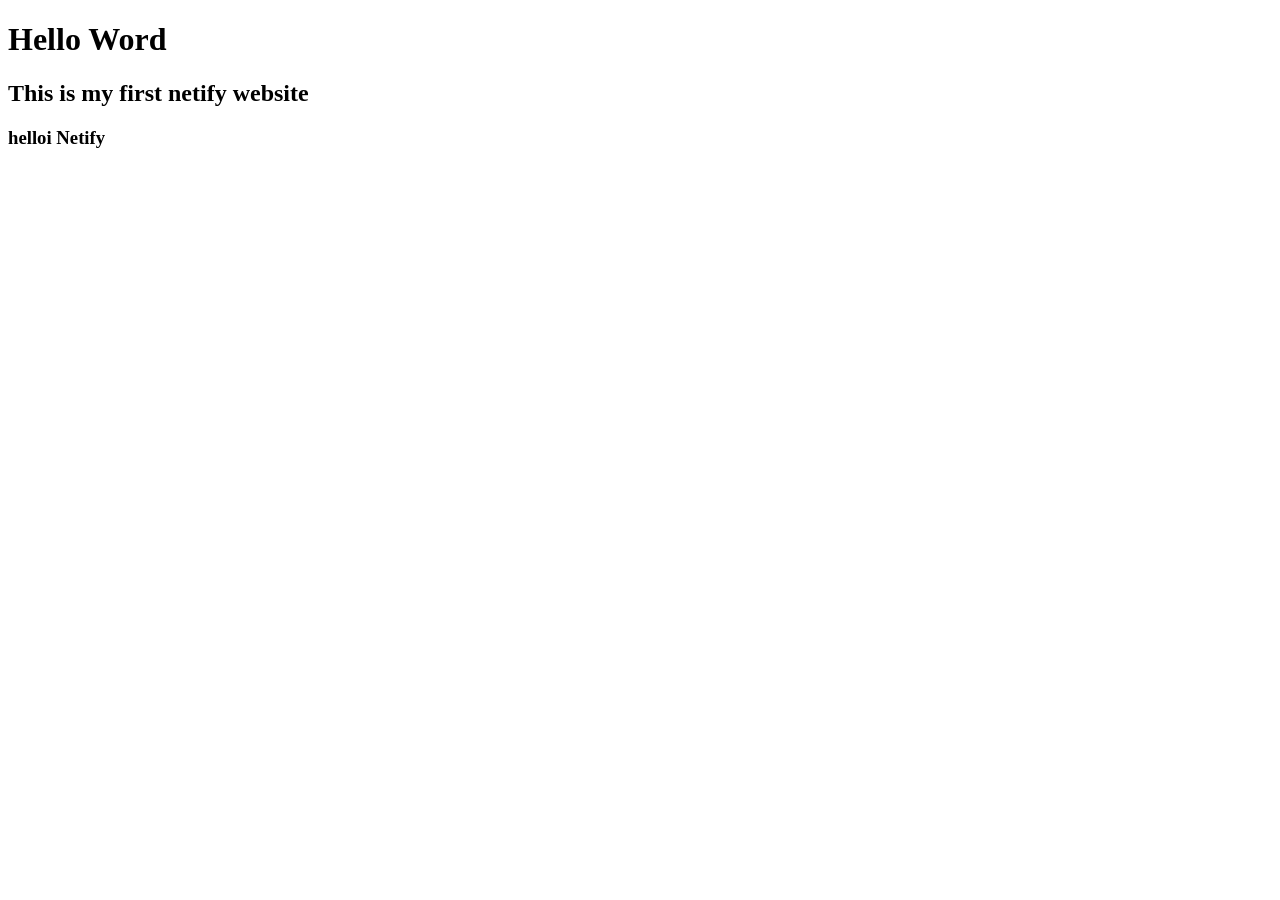
<file: index.html>
<!DOCTYPE html>
<html lang="en">
<head>
    <meta charset="UTF-8">
    <meta name="viewport" content="width=device-width, initial-scale=1.0">
    <title>Document</title>
</head>
<body>
    <h1>Hello Word</h1>
    <h2>This is my first netify website</h2>
    <h3>helloi Netify</h3>
</body>
</html>
</file>
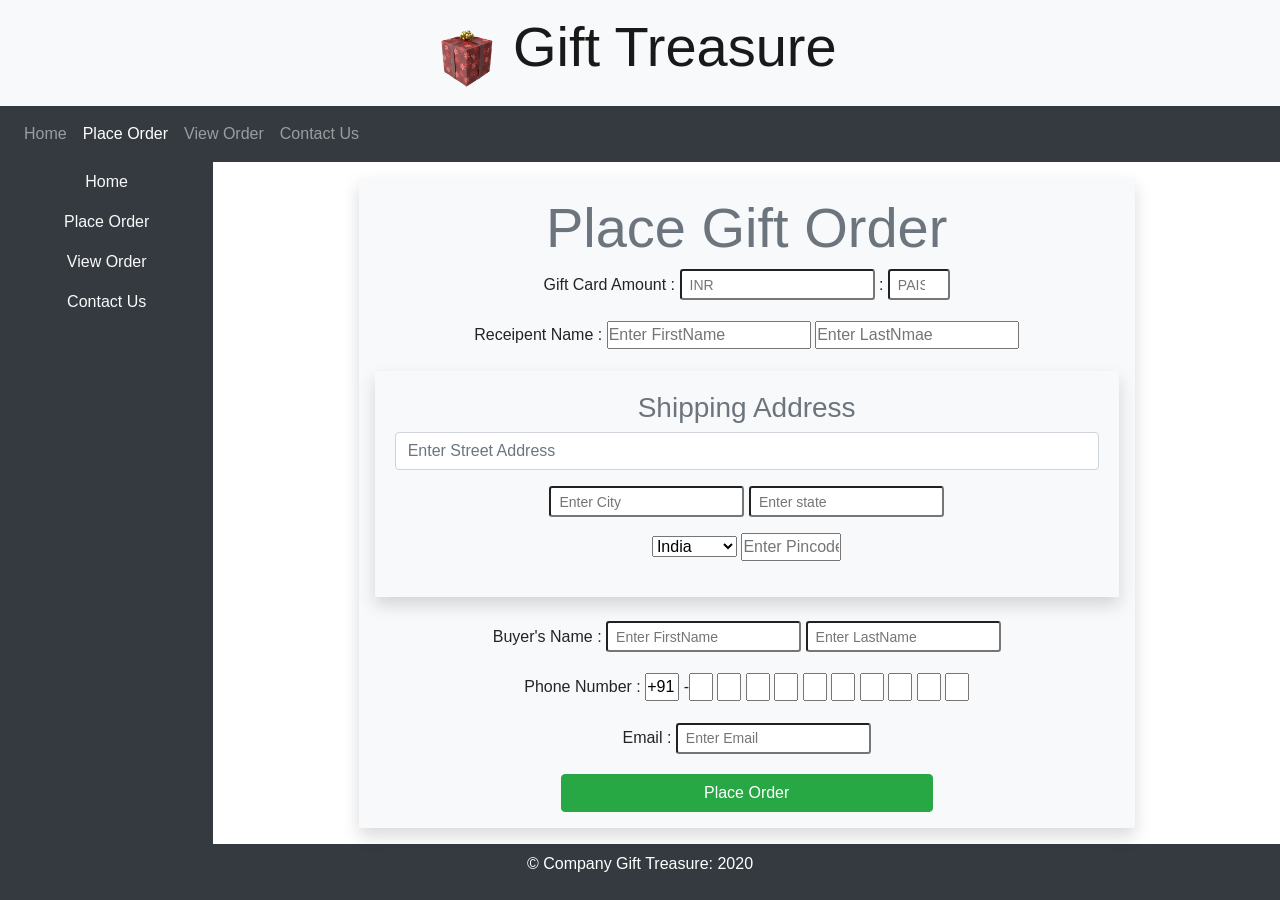
<file: placeOrder.html>
<!DOCTYPE html>
<html lang="en">

<head>
    <meta charset="UTF-8">
    <meta name="viewport" content="width=device-width, initial-scale=1.0">
    <meta http-equiv="X-UA-Compatible" content="ie=edge">
    <title>Document</title>
    <script src="https://ajax.googleapis.com/ajax/libs/jquery/3.4.1/jquery.min.js"></script>
    <script src="https://cdnjs.cloudflare.com/ajax/libs/popper.js/1.16.0/umd/popper.min.js"></script>
    <script src="https://maxcdn.bootstrapcdn.com/bootstrap/4.4.1/js/bootstrap.min.js"></script>
    <script rel="script" src="js/script.js"></script>
    <link type="text/css" rel="stylesheet" href="css/bootstrap.min.css" />
    <link type="text/css" rel="stylesheet" href="css/style.css" />
</head>

<body>

    <header>


        <!-- row1 for logo -->

        <nav class="navbar navbar-light bg-light justify-content-center ">
            <a class="navbar-brand" href=#>
                <img src="images/logo.png" class="d-inline-block align-top rounded" width="80px">
                <span class="display-4">Gift Treasure</span>
            </a>
        </nav>

        <!-- row 1 for logo ends -->

        <!-- navbar starts -->

        <div class="row">
            <div class="col-12">
                <!-- row2 for nav bar -->
                <nav class="navbar navbar-expand-lg bg-dark navbar-dark justify-content-center">
                    <button class="navbar-toggler" type="button" data-toggle="collapse"
                        data-target="#navbarSupportedContent" aria-controls="navbarSupportedContent"
                        aria-expanded="false" aria-label="Toggle navigation">
                        <span class="navbar-toggler-icon"></span>
                    </button>
                    <div class="collapse navbar-collapse" id="navbarSupportedContent">
                        <ul class="navbar-nav">
                            <li class="nav-item ">
                                <a class=" nav-link " href="index.html">Home</a>
                            </li>
                            <li class="nav-item">
                                <a class="nav-link active" href="placeOrder.html">Place Order</a>
                            </li>
                            <li class="nav-item">
                                <a class=" nav-link" href="viewOrderlist.html">View Order</a>
                            </li>
                            <li class="nav-item ">
                                <a class=" nav-link " href="contactUs.html">Contact Us</a>
                            </li>
                        </ul>
                    </div>
                </nav>
            </div>
        </div>

    </header>

    <!-- navbar ends -->

    <!-- The sidebar starts-->

    <!-- <div class="container-fluid"> -->
    <div class="row no-gutters">
        <div class="col-2 bg-dark text-center">
            <ul class="nav flex-column ">
                <li class="nav-item">
                    <a class="nav-link text-light  active" href="index.html">Home</a>
                </li>
                <li class="nav-item">
                    <a class="nav-link text-light " href="placeOrder.html">Place Order</a>
                </li>
                <li class="nav-item">
                    <a class="nav-link text-light " href="viewOrderlist.html">View Order</a>
                </li>
                <li class="nav-item">
                    <a class="nav-link text-light " href="contactUs.html">Contact Us</a>
                </li>
            </ul>
        </div>

        <!-- The sidebar ends-->

        <!-- Page content starts-->
        <div class="col m-3">

            <div class="responsive container w-75 shadow p-3 lg-5 bg-light text-center">
                <form onsubmit="save()">
                    <h2 class="text-center text-muted display-4">Place Gift Order</h2>
                    <div class="form-group">
                        <label for="giftCardAmount">Gift Card Amount :</label>
                        <input type="number" class="form-control-sm " size="2" id="giftRamount" placeholder="INR"
                            name="giftCardAmount" required> :
                        <input type="number" class="form-control-sm " size="2" id="giftPamount" placeholder="PAISA"
                            name="giftCardAmount" min="0" max="99">
                    </div>
                    <div class="form-group">
                        <label for="receipentName">Receipent Name :</label>
                        <input type="text" class="form-control-md" id="receipentFirstName" placeholder="Enter FirstName"
                            name="ReceipentFirstName" pattern="[A-Za-z\\s]*" required>
                        <input type="text" class="form-control-md" id="receipentLastName" placeholder="Enter LastNmae"
                            name="ReceipentName" pattern="[A-Za-z\\s]*">
                    </div>
                    <div class="responsive shadow h-50">
                        <div class="card-body">
                            <h3 class="text-center text-muted">Shipping Address</h3>
                            <div class="form-group">
                                <input type="text" class="form-control " id="street" placeholder="Enter Street Address"
                                    name="saddress" required>
                            </div>
                            <div class="form-group">
                                <input type="text" class="form-control-sm" id="city" placeholder="Enter City"
                                    name="city" required>
                                <input type="text" class="form-control-sm" id="state" placeholder="Enter state"
                                    name="state" required>
                            </div>
                            <div class="form-group">
                                <select id="country">
                                    <option value="India">India</option>
                                    <option value="London">London</option>
                                    <option value="Australia">Australia</option>
                                    <option value="America">America</option>
                                </select>
                                <input type="text" class="form-control-md " size="9" maxlength="6" id="pincode"
                                    placeholder="Enter Pincode" name="pincode" pattern="[0-9]*" required>
                            </div>
                        </div>
                    </div><br>
                    <div class="form-group">
                        <label for="buyer'sname">Buyer's Name :</label>
                        <input type="text" class="form-control-sm" id="buyerFirstName" placeholder="Enter FirstName"
                            name="buyer'sFirstName" pattern="[A-Za-z\\s]*" required>
                        <input type="text" class="form-control-sm" id="buyerLastName" placeholder="Enter LastName"
                            name="buyer'sLastNmae" pattern="[A-Za-z\\s]*" required>
                    </div>
                    <div class="form-group">
                        <label for="phoneNumber">Phone Number :</label>
                        <input type="text" size="2" value="+91" readonly="readonly" id="countryCode" />&nbsp-<input
                            type="text" size="1" maxlength="1" id="p1" />
                        <input type="text" size="1" maxlength="1" id="p2" pattern="[6-9]" required />
                        <input type="text" size="1" maxlength="1" id="p3" pattern="[0-9]" required />
                        <input type="text" size="1" maxlength="1" id="p4" pattern="[0-9]" required />
                        <input type="text" size="1" maxlength="1" id="p5" pattern="[0-9]" required />
                        <input type="text" size="1" maxlength="1" id="p6" pattern="[0-9]" required />
                        <input type="text" size="1" maxlength="1" id="p7" pattern="[0-9]" required />
                        <input type="text" size="1" maxlength="1" id="p8" pattern="[0-9]" required />
                        <input type="text" size="1" maxlength="1" id="p9" pattern="[0-9]" required />
                        <input type="text" size="1" maxlength="1" id="p10" pattern="[0-9]" required /><br />
                    </div>
                    <div class="form-group">
                        <label for="email">Email :</label>
                        <input type="email" class="form-control-sm" id="email" placeholder="Enter Email" name="email"
                            required>
                    </div>
                    <div>
                        <button type="submit" class="btn btn-success w-50">Place Order</button>
                    </div>
                </form>
            </div>


        </div>
    </div>
    <!-- </div> -->
    <!-- Page content ends-->

    <!-- footer starts -->

    <footer class="page-footer bg-dark text-white">
        <div class="text-center p-2">
            <p>&copy; Company Gift Treasure: 2020</p>
        </div>
    </footer>

    <!-- footer ends -->








</body>

</html>
</file>
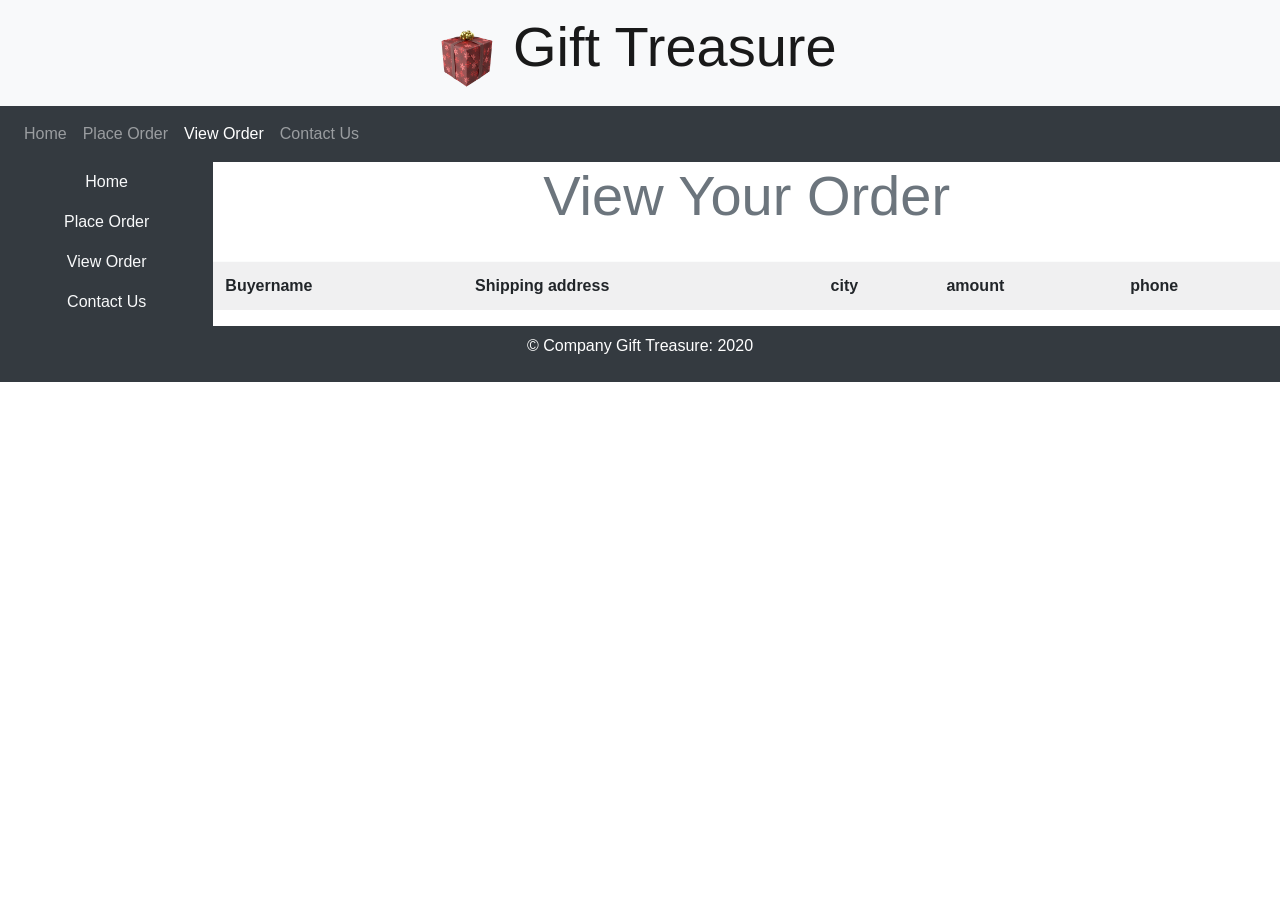
<file: viewOrderList.html>
<!DOCTYPE html>
<html lang="en">

<head>
    <meta charset="UTF-8">
    <meta name="viewport" content="width=device-width, initial-scale=1.0">
    <meta http-equiv="X-UA-Compatible" content="ie=edge">
    <title>Document</title>
    <script src="https://ajax.googleapis.com/ajax/libs/jquery/3.4.1/jquery.min.js"></script>
    <script src="https://cdnjs.cloudflare.com/ajax/libs/popper.js/1.16.0/umd/popper.min.js"></script>
    <script src="https://maxcdn.bootstrapcdn.com/bootstrap/4.4.1/js/bootstrap.min.js"></script>
    <script src="js/script.js"></script>
    <link type="text/css" rel="stylesheet" href="css/bootstrap.min.css" />
    <link type="text/css" rel="stylesheet" href="css/style.css" />
</head>

<body onload="get()">

    <header>


        <!-- row1 for logo -->

        <nav class="navbar navbar-light bg-light justify-content-center ">
            <a class="navbar-brand" href=#>
                <img src="images/logo.png" class="d-inline-block align-top rounded" width="80px">
                <span class="display-4">Gift Treasure</span>
            </a>
        </nav>

        <!-- row 1 for logo ends -->

        <!-- navbar starts -->

        <div class="row">
            <div class="col-12">
                <!-- row2 for nav bar -->
                <nav class="navbar navbar-expand-lg bg-dark navbar-dark justify-content-center">
                    <button class="navbar-toggler" type="button" data-toggle="collapse"
                        data-target="#navbarSupportedContent" aria-controls="navbarSupportedContent"
                        aria-expanded="false" aria-label="Toggle navigation">
                        <span class="navbar-toggler-icon"></span>
                    </button>
                    <div class="collapse navbar-collapse" id="navbarSupportedContent">
                        <ul class="navbar-nav">
                            <li class="nav-item ">
                                <a class=" nav-link " href="index.html">Home</a>
                            </li>
                            <li class="nav-item">
                                <a class="nav-link" href="placeOrder.html">Place Order</a>
                            </li>
                            <li class="nav-item">
                                <a class=" nav-link active" href="viewOrderlist.html">View Order</a>
                            </li>
                            <li class="nav-item ">
                                <a class=" nav-link " href="contactUs.html">Contact Us</a>
                            </li>
                        </ul>
                    </div>
                </nav>
            </div>
        </div>

    </header>

    <!-- navbar ends -->

    <!-- The sidebar starts-->

    <!-- <div class="container-fluid"> -->
    <div class="row no-gutters">
        <div class="col-2 bg-dark text-center">
            <ul class="nav flex-column ">
                <li class="nav-item">
                    <a class="nav-link text-light  active" href="index.html">Home</a>
                </li>
                <li class="nav-item">
                    <a class="nav-link text-light " href="placeOrder.html">Place Order</a>
                </li>
                <li class="nav-item">
                    <a class="nav-link text-light " href="viewOrderlist.html">View Order</a>
                </li>
                <li class="nav-item">
                    <a class="nav-link text-light " href="contactUs.html">Contact Us</a>
                </li>
            </ul>
        </div>

        <!-- The sidebar ends-->

        <!-- Page content starts-->
        <div class="col">

            <div class="table-responsive">
                <table class="table table-striped table-light table-hover">
                    <thead>
                        <h3 class="text-center display-4 text-muted">View Your Order</h3>
                    </thead>
                    <tr>
                        <th>Buyername</th>
                        <th>Shipping address</th>
                        <th>city</th>
                        <th>amount</th>
                        <th>phone</th>
                    </tr>
                    <tbody id="mybody">
                        ​
                    </tbody>
                </table>
            </div>

        </div>
    </div>
    <!-- </div> -->
    <!-- Page content ends-->

    <!-- footer starts -->

    <footer class="page-footer bg-dark text-white ">
        <div class="text-center p-2">
            <p>&copy; Company Gift Treasure: 2020</p>
        </div>
    </footer>

    <!-- footer ends -->








</body>

</html>
</file>
<file: css/style.css>
*{
    margin: 0px;
    padding: 0px;
    box-sizing: border-box;
}

.no-gutters {
    margin-right: 0;
    margin-left: 0;
  
    /* > .col,
    > [class*="col-"] {
      padding-right: 0;
      padding-left: 0;
    } */
  }

.body-background{
    background-image: url('../images/3.jpg');
    height: 45rem;
    background-size: cover;
}

.body-background a img{
    background-size: cover;
}

.card-back{
    background-color: rgba(255, 255, 255, 0.5);
}

.card-back a img{
    opacity: 80%;
}

.card-back a img:hover{
    opacity: 100%;
    transition: 0.5s;
    display:block;
} 

.text-dark{
    font-family: Arial, Helvetica, sans-serif;
}
</file>
